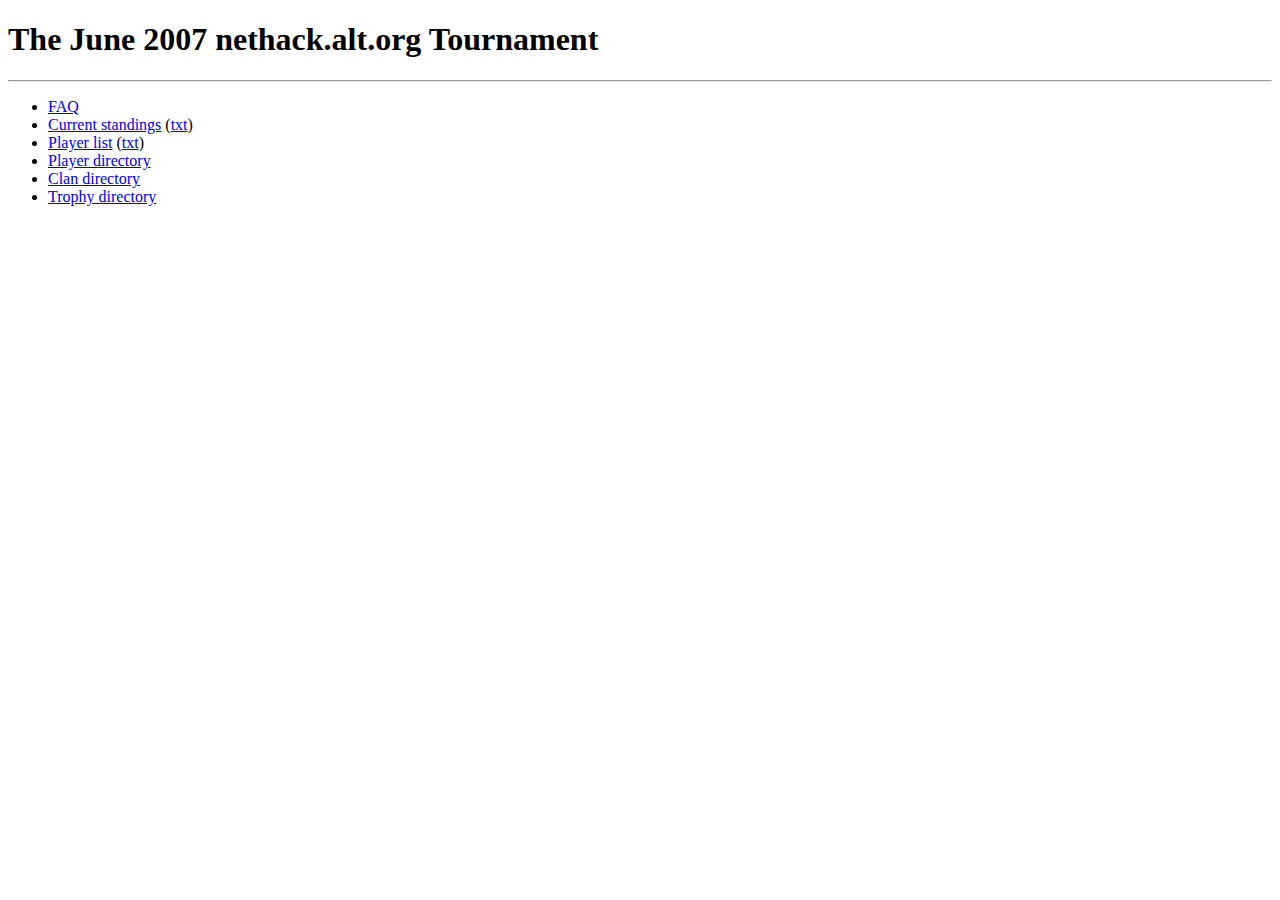
<file: index.html>
<!DOCTYPE html PUBLIC "-//W3C//DTD XHTML 1.0 Strict//EN" "http://www.w3.org/TR/xhtml1/DTD/xhtml1-strict.dtd">
<html>
  <head>
    <title>The 2007 June nethack.alt.org Tournament</title>
  </head>

  <body>
    <h1>The June 2007 nethack.alt.org Tournament</h1>
    <hr />
    <ul>
      <li><a href="faq.html">FAQ</a></li>
      <li><a href="scoreboard.html">Current standings</a> (<a href="scoreboard.txt">txt</a>)</li>
      <li><a href="players.html">Player list</a> (<a href="players.txt">txt</a>)</li>
      <li><a href="player/">Player directory</a></li>
      <li><a href="clan/">Clan directory</a></li>
      <li><a href="trophy/">Trophy directory</a></li>
    </ul>
  </body>
</html>
</file>
